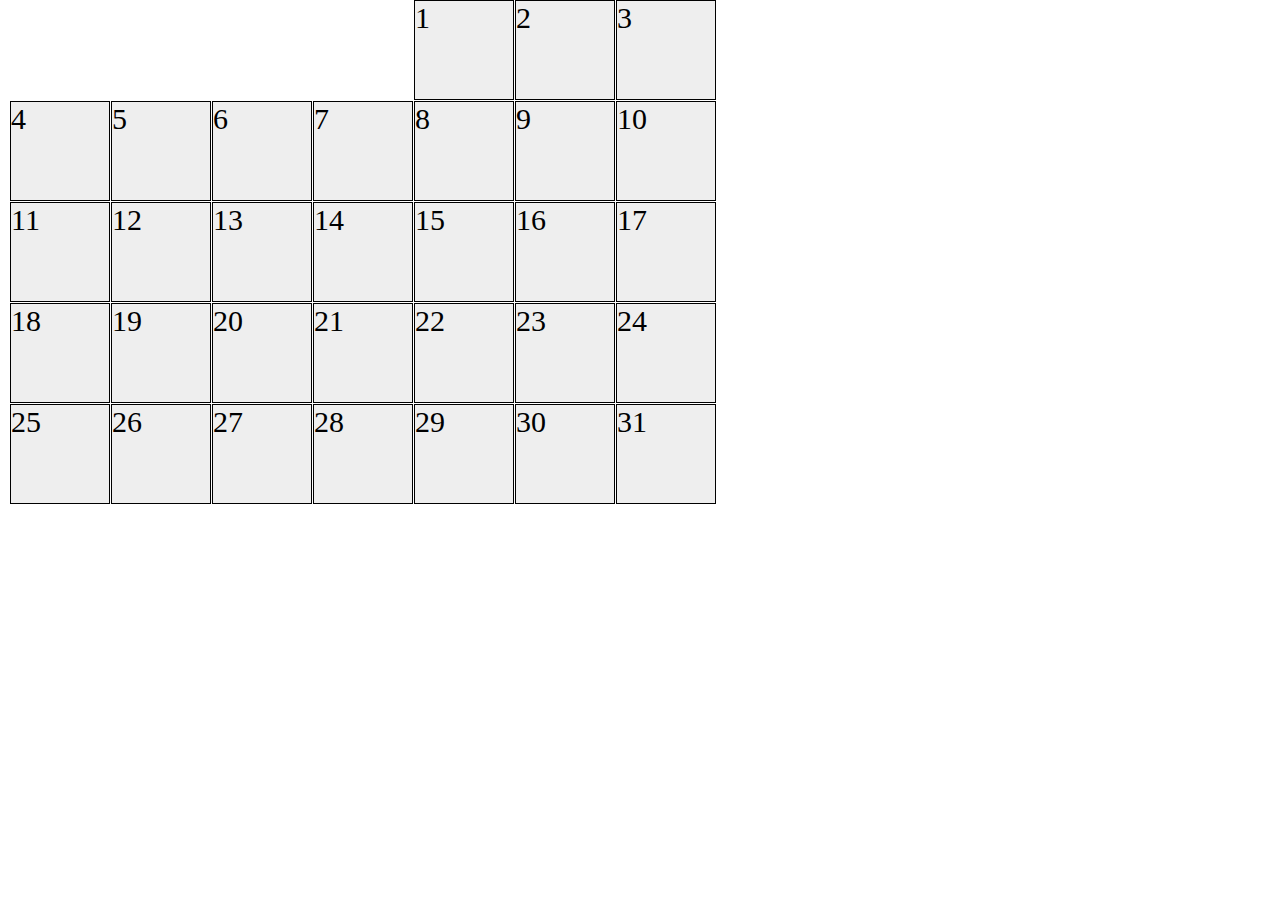
<file: index.html>
<!doctype html><html lang="en"><head><meta charset="utf-8"><meta name="viewport" content="width=device-width, initial-scale=1.0"><title>Calendar</title><link rel="stylesheet" href="index.a366c39d.css"></head><body> <div class="calendar calendar--start-fri"> <div class="calendar__day"></div> <div class="calendar__day"></div> <div class="calendar__day"></div> <div class="calendar__day"></div> <div class="calendar__day"></div> <div class="calendar__day"></div> <div class="calendar__day"></div> <div class="calendar__day"></div> <div class="calendar__day"></div> <div class="calendar__day"></div> <div class="calendar__day"></div> <div class="calendar__day"></div> <div class="calendar__day"></div> <div class="calendar__day"></div> <div class="calendar__day"></div> <div class="calendar__day"></div> <div class="calendar__day"></div> <div class="calendar__day"></div> <div class="calendar__day"></div> <div class="calendar__day"></div> <div class="calendar__day"></div> <div class="calendar__day"></div> <div class="calendar__day"></div> <div class="calendar__day"></div> <div class="calendar__day"></div> <div class="calendar__day"></div> <div class="calendar__day"></div> <div class="calendar__day"></div> <div class="calendar__day"></div> <div class="calendar__day"></div> <div class="calendar__day"></div> </div> </body></html>
</file>
<file: index.a366c39d.css>
body{margin:0}.calendar{box-sizing:border-box;flex-wrap:wrap;gap:1px;width:726px;padding:0 10px;display:flex}.calendar__day{box-sizing:border-box;background-color:#eee;border:1px solid #000;width:100px;height:100px}.calendar__day:first-child:before{content:"1";font-size:30px}.calendar__day:nth-child(2):before{content:"2";font-size:30px}.calendar__day:nth-child(3):before{content:"3";font-size:30px}.calendar__day:nth-child(4):before{content:"4";font-size:30px}.calendar__day:nth-child(5):before{content:"5";font-size:30px}.calendar__day:nth-child(6):before{content:"6";font-size:30px}.calendar__day:nth-child(7):before{content:"7";font-size:30px}.calendar__day:nth-child(8):before{content:"8";font-size:30px}.calendar__day:nth-child(9):before{content:"9";font-size:30px}.calendar__day:nth-child(10):before{content:"10";font-size:30px}.calendar__day:nth-child(11):before{content:"11";font-size:30px}.calendar__day:nth-child(12):before{content:"12";font-size:30px}.calendar__day:nth-child(13):before{content:"13";font-size:30px}.calendar__day:nth-child(14):before{content:"14";font-size:30px}.calendar__day:nth-child(15):before{content:"15";font-size:30px}.calendar__day:nth-child(16):before{content:"16";font-size:30px}.calendar__day:nth-child(17):before{content:"17";font-size:30px}.calendar__day:nth-child(18):before{content:"18";font-size:30px}.calendar__day:nth-child(19):before{content:"19";font-size:30px}.calendar__day:nth-child(20):before{content:"20";font-size:30px}.calendar__day:nth-child(21):before{content:"21";font-size:30px}.calendar__day:nth-child(22):before{content:"22";font-size:30px}.calendar__day:nth-child(23):before{content:"23";font-size:30px}.calendar__day:nth-child(24):before{content:"24";font-size:30px}.calendar__day:nth-child(25):before{content:"25";font-size:30px}.calendar__day:nth-child(26):before{content:"26";font-size:30px}.calendar__day:nth-child(27):before{content:"27";font-size:30px}.calendar__day:nth-child(28):before{content:"28";font-size:30px}.calendar__day:nth-child(29):before{content:"29";font-size:30px}.calendar__day:nth-child(30):before{content:"30";font-size:30px}.calendar__day:nth-child(31):before{content:"31";font-size:30px}.calendar--start-mon .calendar__day:first-child{margin-left:0}.calendar--start-tue .calendar__day:first-child{margin-left:101px}.calendar--start-wed .calendar__day:first-child{margin-left:202px}.calendar--start-thu .calendar__day:first-child{margin-left:303px}.calendar--start-fri .calendar__day:first-child{margin-left:404px}.calendar--start-sat .calendar__day:first-child{margin-left:505px}.calendar--start-sun .calendar__day:first-child{margin-left:606px}.calendar__day:hover{cursor:pointer;background-color:#ffbfcb;transition:transform .5s;transform:translateY(-20px)}
/*# sourceMappingURL=index.a366c39d.css.map */
</file>
